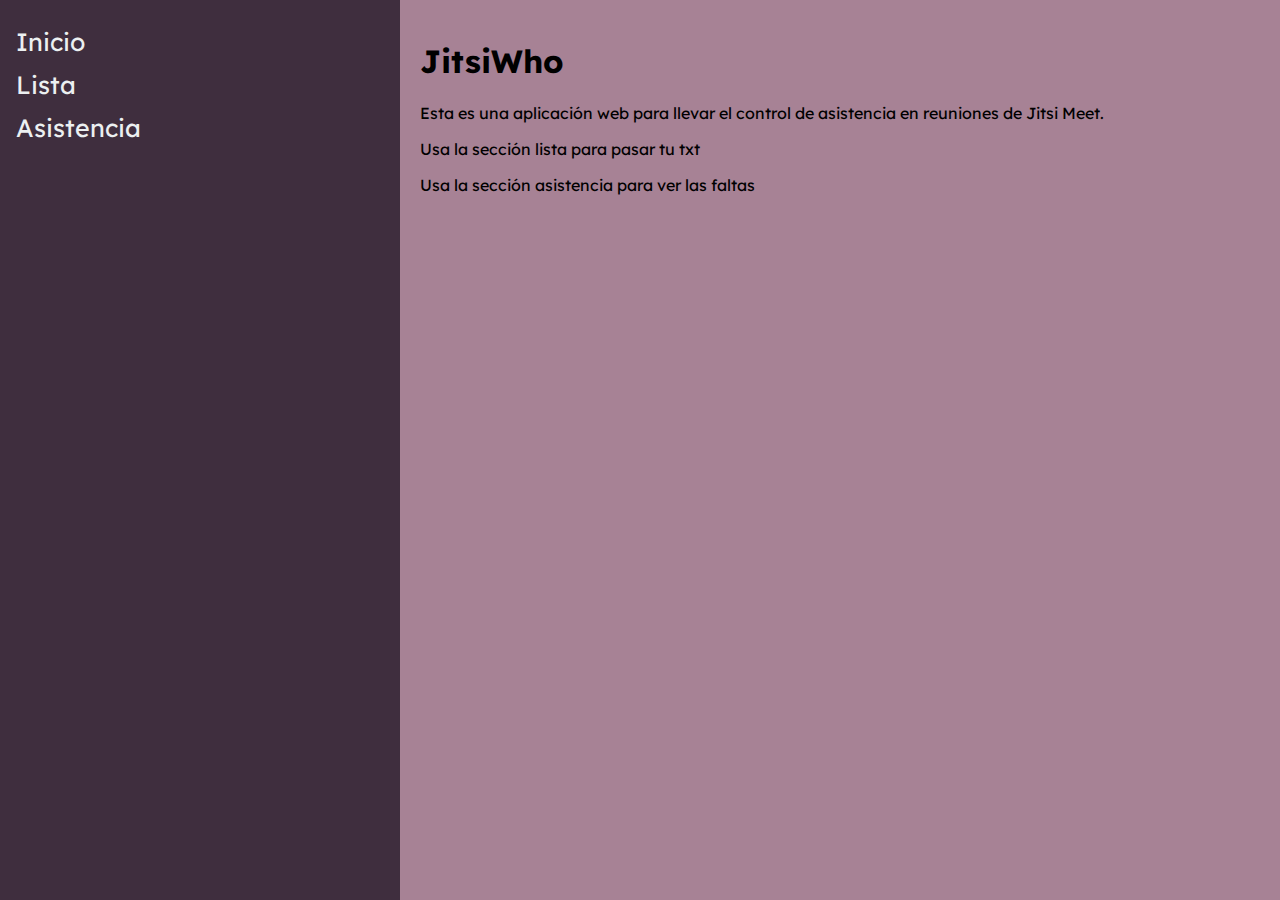
<file: index.html>
<html lang="es">
<head>
    <meta charset="UTF-8">
    <title>JitsiWho</title>
    <link rel="stylesheet" type="text/css" href="styles.css">
    <link href='https://fonts.googleapis.com/css?family=Lexend' rel='stylesheet'>
</head>
<body>
<div id="sidemenu">
    <div class="menuitem">
        <a href="index.html">Inicio</a>
        <a href="list.html">Lista</a>
        <a href="att.html">Asistencia</a>
    </div>
</div>
<div id="content">
    <div class="desc">
    <h1>JitsiWho</h1>
    <p>Esta es una aplicación web para llevar el control de asistencia en reuniones de Jitsi Meet.</p>
    <p>Usa la sección lista para pasar tu txt</p>
    <p>Usa la sección asistencia para ver las faltas</p>
    </div>
</div>
</body>
</html>
</file>
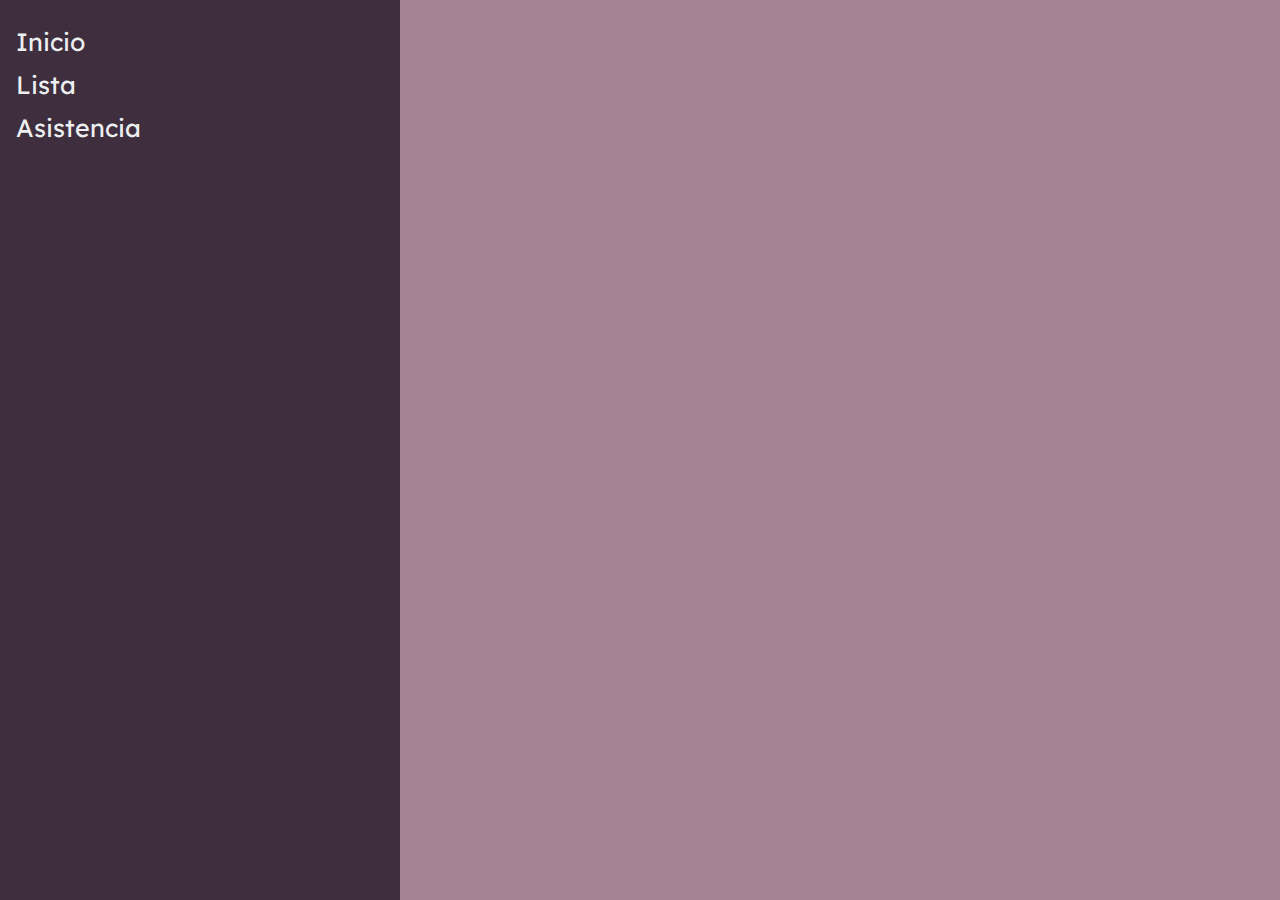
<file: att.html>
<html lang="es">
<head>
    <meta charset="UTF-8">
    <title>JitsiWho</title>
    <link rel="stylesheet" type="text/css" href="styles.css">
    <link href='https://fonts.googleapis.com/css?family=Lexend' rel='stylesheet'>
</head>
<body>
<div id="sidemenu">
    <div class="menuitem">
        <a href="index.html">Inicio</a>
        <a href="list.html">Lista</a>
        <a href="att.html">Asistencia</a>
    </div>
</div>
<div id="content">
    <div class="centerer">
    <div id="grid"></div>
    </div>
</div>
<script src="attjs.js" type="module"></script>
</body>
</html>
</file>
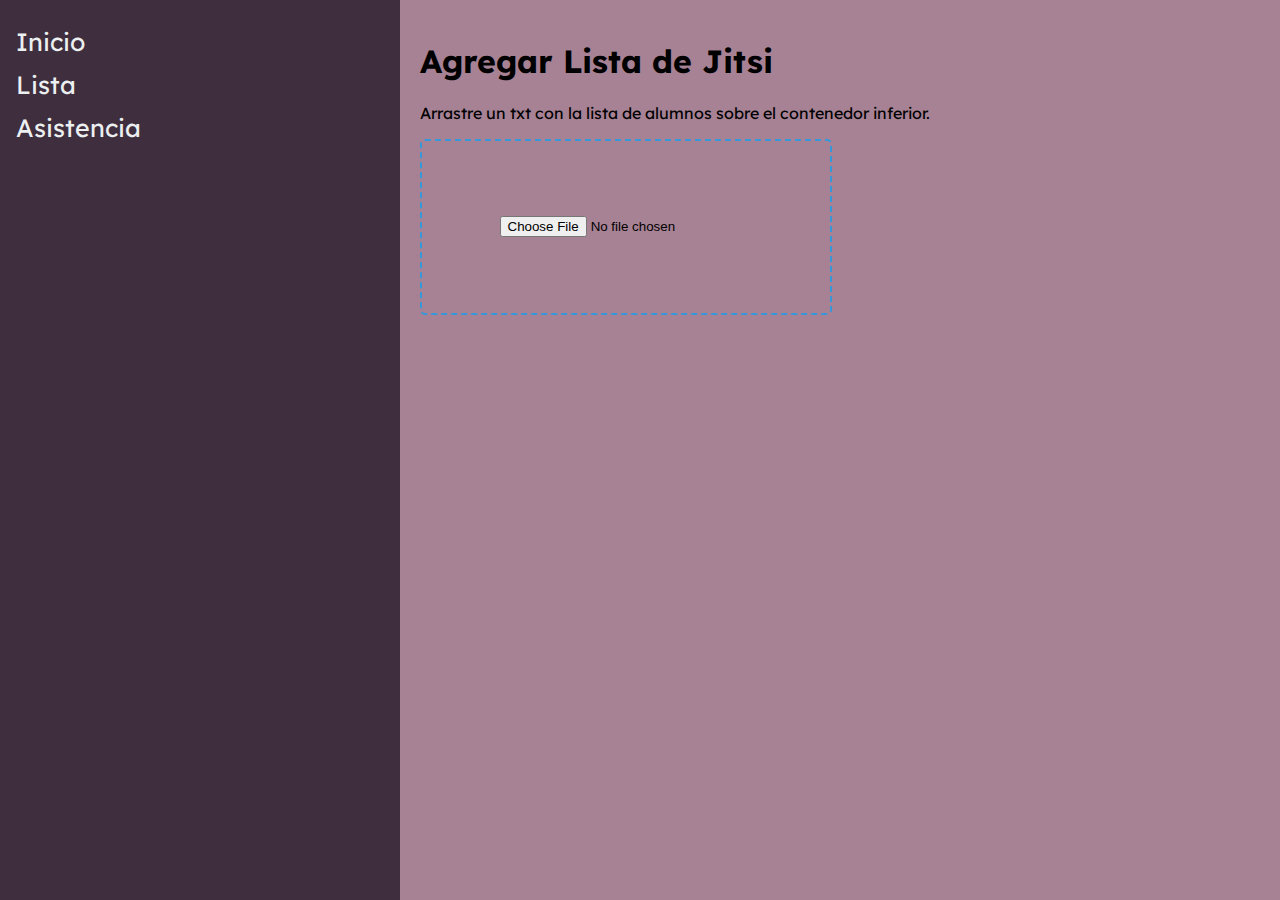
<file: list.html>
<html lang="es">
    <head>
        <meta charset="UTF-8">
        <title>JitsiWho</title>
        <link rel="stylesheet" type="text/css" href="styles.css">
        <link href='https://fonts.googleapis.com/css?family=Lexend' rel='stylesheet'>
    </head>
    <body>
    <div id="sidemenu">
        <div class="menuitem">
            <a href="index.html">Inicio</a>
            <a href="list.html">Lista</a>
            <a href="att.html">Asistencia</a>
        </div>
    </div>
    <div id="content">
        <div class="desc">
        <h1>Agregar Lista de Jitsi</h1>
        <p>Arrastre un txt con la lista de alumnos sobre el contenedor inferior.</p>

        <div id="dropzone" ondrop="drop(event)" ondragover="allowDrop(event)">
            <input type="file" id="fileuploader">
        </div>
        </div>
    </div>
    <script src="script.js" type="module"></script>
    </body>
</html>
</file>
<file: styles.css>
body{
    margin: 0;
    padding: 0;
    font-family: Lexend;
    background-color: #A78295;
    display: flex;
    }

#sidemenu{
    background-color: #3F2E3E;
    color: #ecf0f1;
    width: 400px;
    height: 100%;
    position: fixed;
    top: 0;
    left: 0;
    z-index: 1000;
    overflow-x: hidden;
    padding-top: 20px;
    }
#content{
    margin-left: 400px;
    padding: 20px;
    flex-grow: 1;
    display : flex;
    }
#sidemenu a{
    padding: 6px 8px 6px 16px;
    text-decoration: none;
    font-size: 25px;
    color: #ecf0f1;
    display: block;
    }
#sidemenu a:hover{
    color: #3498db;
    }

#dropzone{
    border: 2px dashed #3498db;
    border-radius: 5px;
    width: 80%;
    height: 20%;
    display: flex;
    justify-content: center;
    align-items: center;
    }

#grid{
width: 800px;
display: flex;
flex-wrap: wrap;
justify-content: center;
}

.student{
margin: 10px;
border: 1px solid #ccc;
    padding: 10px;
    width: 150px;
    text-align: center;
}
img{
    width: 100px;
    height: 100px;
    border-radius: 20%;
    }

    .centerer{
    width: 100%;
    height: 100%;
        display: flex;
        justify-content: center;
        align-items: center;
    }
</file>
